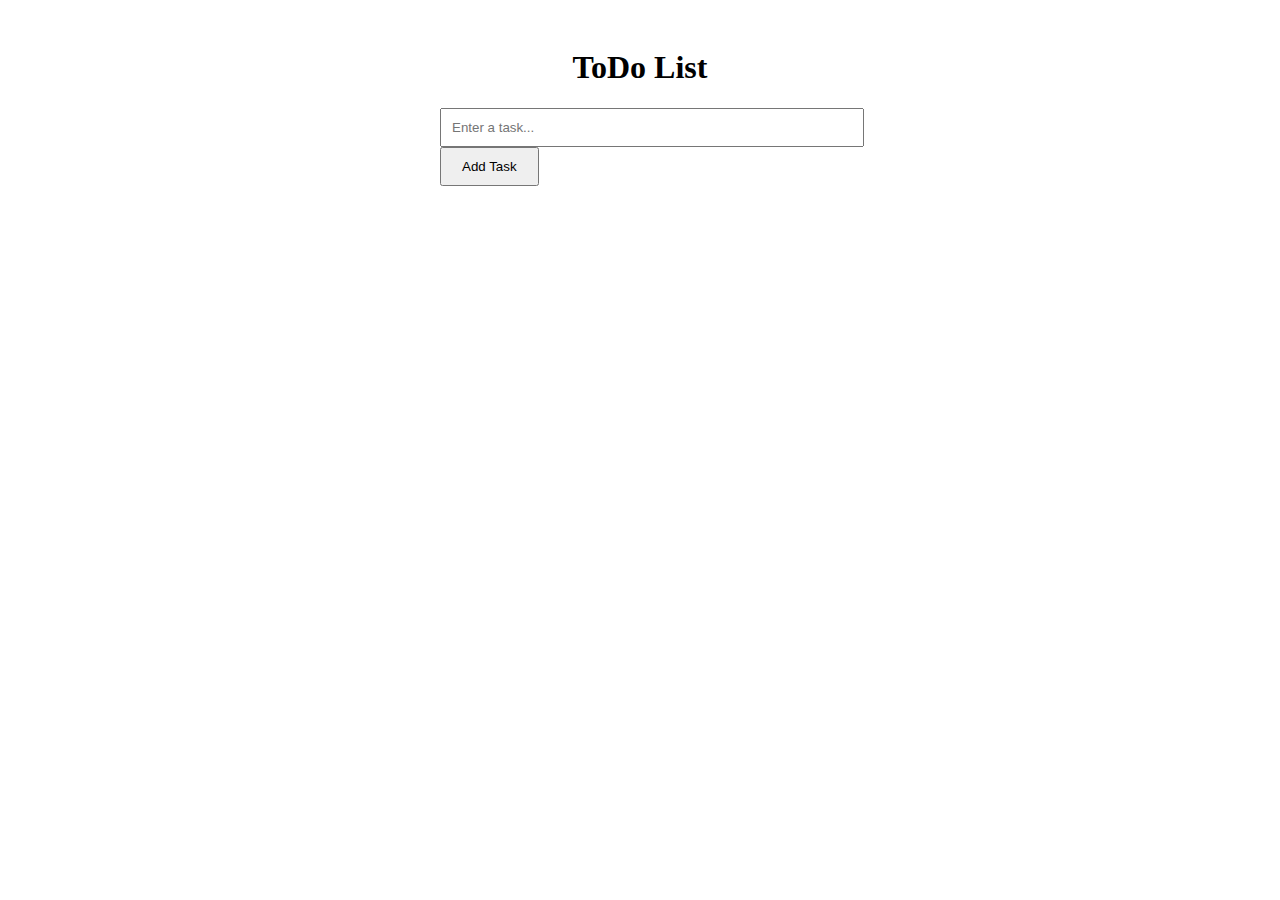
<file: internship/ToDo List/index.html>
<!DOCTYPE html>
<html>
<head>
  <title>ToDo List</title>
  <link rel="stylesheet" type="text/css" href="style.css">
</head>
<body>
  <div class="container">
    <h1>ToDo List</h1>
    <form id="task-form">
      <input type="text" id="task-input" placeholder="Enter a task...">
      <button type="submit">Add Task</button>
    </form>
    <ul id="task-list"></ul>
  </div>

  <script src="script.js"></script>
</body>
</html>
</file>
<file: internship/ToDo List/style.css>
.container {
    max-width: 400px;
    margin: 0 auto;
    padding: 20px;
  }
  
  h1 {
    text-align: center;
  }
  
  form {
    margin-bottom: 20px;
  }
  
  input[type="text"] {
    width: 100%;
    padding: 10px;
  }
  
  button {
    padding: 10px 20px;
  }
  
  ul {
    list-style-type: none;
    padding: 0;
  }
  
  li {
    margin-bottom: 10px;
  }
  
  .completed {
    text-decoration: line-through;
  }
</file>
